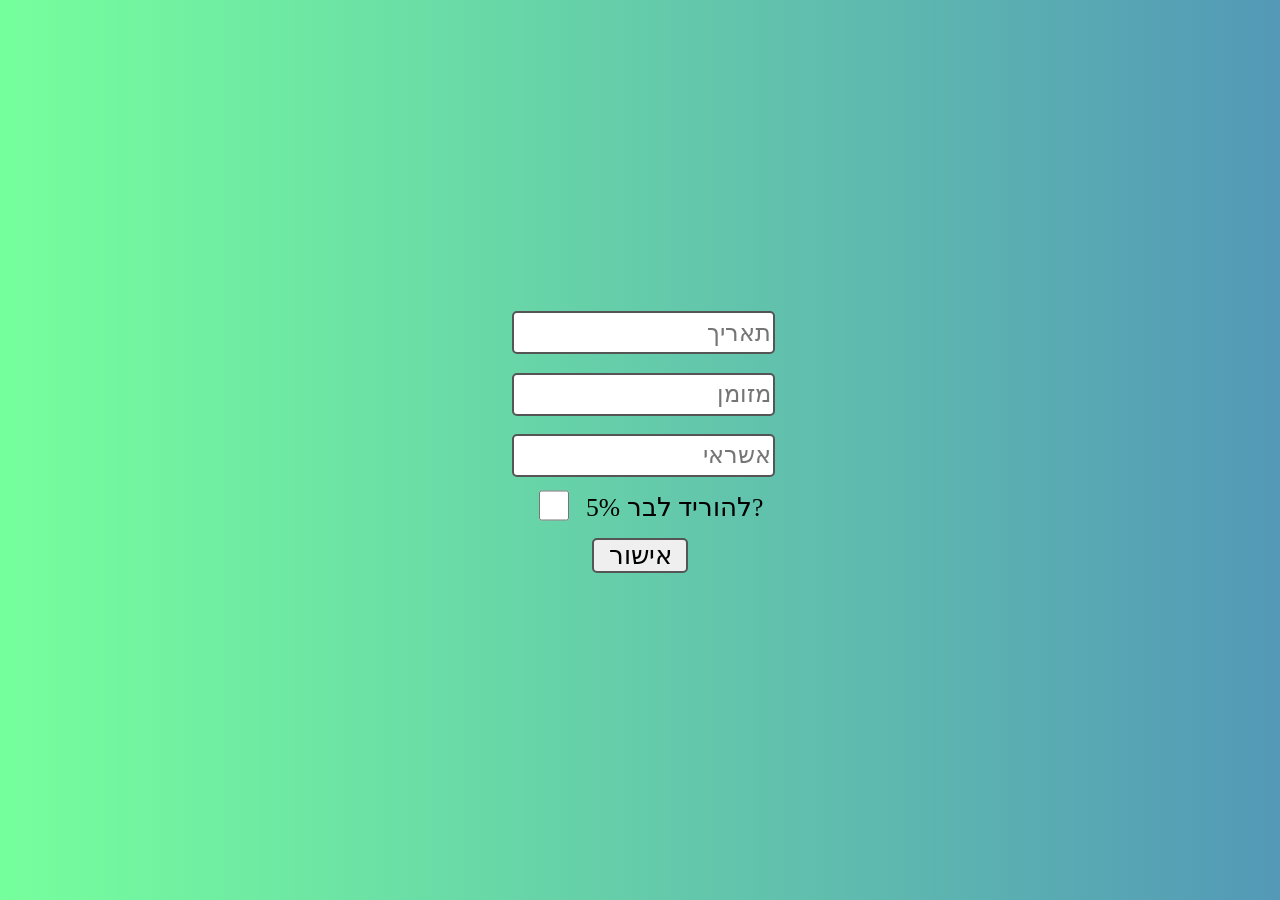
<file: index.html>
<!DOCTYPE html>
<html lang="en">
  <head>
    <meta charset="UTF-8" />
    <meta http-equiv="X-UA-Compatible" content="IE=edge" />
    <meta name="viewport" content="width=device-width, initial-scale=1.0" />
    <title>Service calculator</title>
    <link rel="stylesheet" href="style.css" />
  </head>
  <body>
    <div class="input-container">
      <input type="text" name="date" id="dateIn" placeholder="תאריך" />
      <input type="text" name="cash" id="cashIn" placeholder="מזומן" />
      <input type="text" name="cred" id="creditIn" placeholder="אשראי" />
      <input type="checkbox" name="barDrop" id="barDrop" />
      <label for="barDrop">להוריד לבר 5%?</label>
      <input type="button" value="אישור" id="confBtn" />
    </div>
    <script src="start.js"></script>
  </body>
</html>
</file>
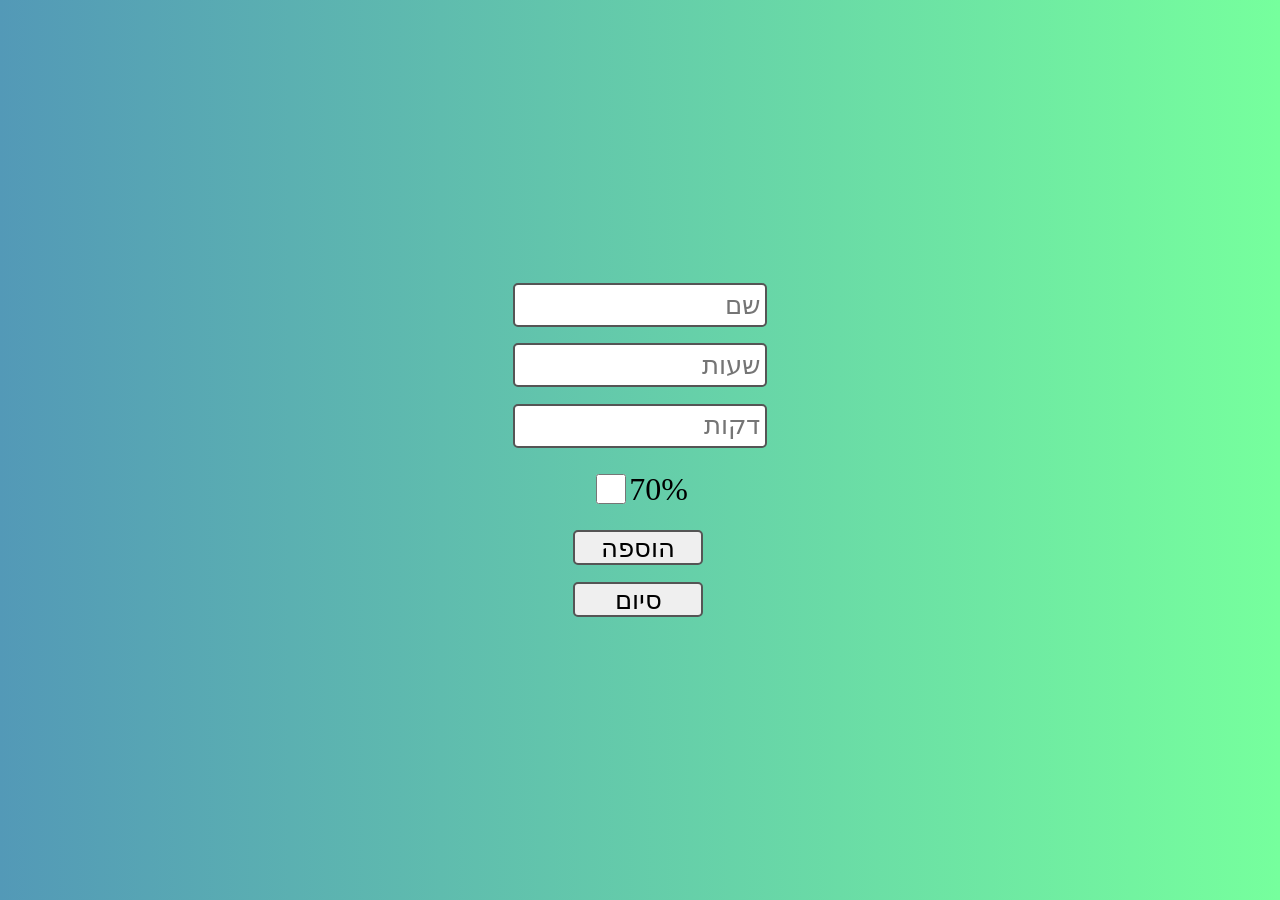
<file: addPage.html>
<!DOCTYPE html>
<html lang="en">
  <head>
    <meta charset="UTF-8" />
    <meta http-equiv="X-UA-Compatible" content="IE=edge" />
    <meta name="viewport" content="width=device-width, initial-scale=1.0" />
    <title>add waiter hours</title>
    <link rel="stylesheet" href="addPageStyle.css" />
  </head>
  <body>
    <!-- <script type="module" src="FileSaver.js"></script> -->
    <div class="input-container">
      <input type="text" placeholder="שם" id="waiterName" />
      <input type="text" placeholder="שעות" id="waiterHours" />
      <input type="text" placeholder="דקות" id="waiterMinutes" />
      <div class="check-container">
        <input type="checkbox" id="is70" />
        <label for="is70">70%</label>
      </div>
      <input type="button" value="הוספה" id="addWaiter" onclick="addWaiter" />
      <input
        type="button"
        value="סיום"
        id="waiterFinish"
        onclick="doneAdding"
      />
    </div>
    <a id="download-link"></a>
    <ul class="added-list" id="waiter-list"></ul>
    <script src="addWaiterPage.js"></script>
  </body>
</html>
</file>
<file: style.css>
body {
  background-image: linear-gradient(to left, #5399b7, #76ff9d);
}

.input-container {
  width: 300px;
  height: 350px;
  position: absolute;
  top: 50%;
  left: 50%;
  transform: translate(-50%, -50%);
  /* background-color: red; */
}
input[type="text"] {
  position: absolute;
  margin-top: 10px;
  font-size: 18pt;
  padding: 2px;
  width: 85%;
  direction: rtl;
  right: 5%;
  height: 10%;
  border: 2px solid #555;
  border-radius: 5px;
}
#cashIn {
  top: 25%;
}
#dateIn {
  top: 7.5%;
}
#creditIn {
  top: 42.5%;
}
#barDrop {
  position: absolute;
  top: 60%;
  left: 15%;
  width: 10%;
  height: 10%;
  border: 2px solid #555;
  border-radius: 5px;
}
#barDrop:hover {
  cursor: pointer;
}
label {
  position: absolute;
  top: 62%;
  left: 32%;
  font-size: 1.6rem;
}
#confBtn {
  position: absolute;
  width: 32%;
  height: 10%;
  font-size: 1.6rem;
  top: 75%;
  left: 34%;
  padding: 0 0 0 0;
  border: 2px solid #555;
  border-radius: 5px;
}
#confBtn:hover {
  cursor: pointer;
  background-color: #ccc;
}
</file>
<file: addPageStyle.css>
body {
  background-image: linear-gradient(to right, #5399b7, #76ff9d);
}
.input-container {
  display: grid;
  width: 250px;
  height: 350px;
  position: absolute;
  top: 50%;
  left: 50%;
  transform: translate(-50%, -50%);
  justify-content: center;
  align-items: center;
}
.input-container input[type="text"] {
  width: 240px;
  padding: 0;
  margin: 0;
  height: 30px;
  border: 2px solid #555;
  border-radius: 5px;
  font-size: 1.6rem;
  direction: rtl;
  padding: 5px;
}
input[type="button"] {
  width: 130px;
  height: 35px;
  border: 2px solid #555;
  border-radius: 5px;
  font-size: 1.6rem;
  direction: rtl;
  margin-left: 60px;
}
#addWaiter:hover,
#waiterFinish:hover {
  cursor: pointer;
  background-color: #ccc;
}
.check-container {
  width: 100%;
  height: 50px;
  display: flex;
  justify-content: center;
  align-items: center;
}
.check-container input {
  width: 30px;
  height: 30px;
}
input[type="checkbox"]:hover {
  cursor: pointer;
}
.check-container label {
  font-size: 2rem;
}
#download-link {
  width: 130px;
  height: 35px;
  position: absolute;
  background-color: transparent;
  font-size: 32px;
  color: transparent;
}
</file>
